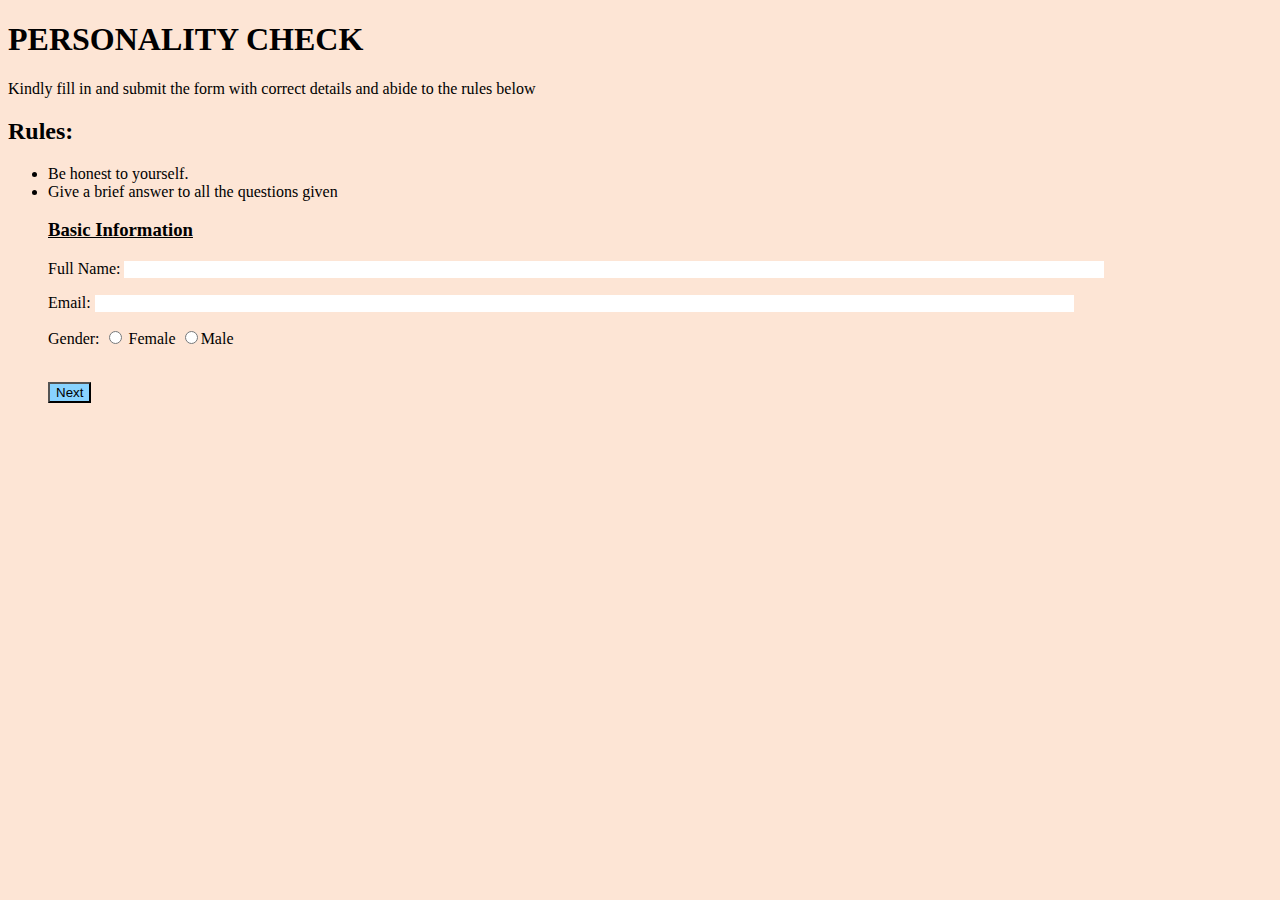
<file: index.html>
<!DOCTYPE html>
<html>
<head>
	<meta charset="utf-8">
	<meta name="viewport" content="width=device-width, initial-scale=1.0, shrink-to-fit=no">
	<link rel="stylesheet" type="text/css" href="style.css">
	<title> Personality Check</title>
</head>
<body>
	<p>
		<h1> PERSONALITY CHECK</h1>
		<p>Kindly fill in and submit the form with correct details and abide to the rules below</p>
		<p><h2>Rules: </h2></p>
		<ul>
			<li> Be honest to yourself. </li>
			<li>Give a brief answer to all  the questions given</li>
		</ol>
		<form>
			<div>
		<h3>Basic Information</h3>
				<p> Full Name: <input type="text" name="fullname"></p>
				<p>Email: <input type="text" name="email address"></p>
				Gender: <input type="radio" name="sex"> Female
					<input type="radio" name="sex">Male<br><br>

			<a href="page 2.html"><p><input type="button" name="submit" value="Next"></p></a>
			
			


			</div>
		</form>

	</p>
</body>
</html>
</file>
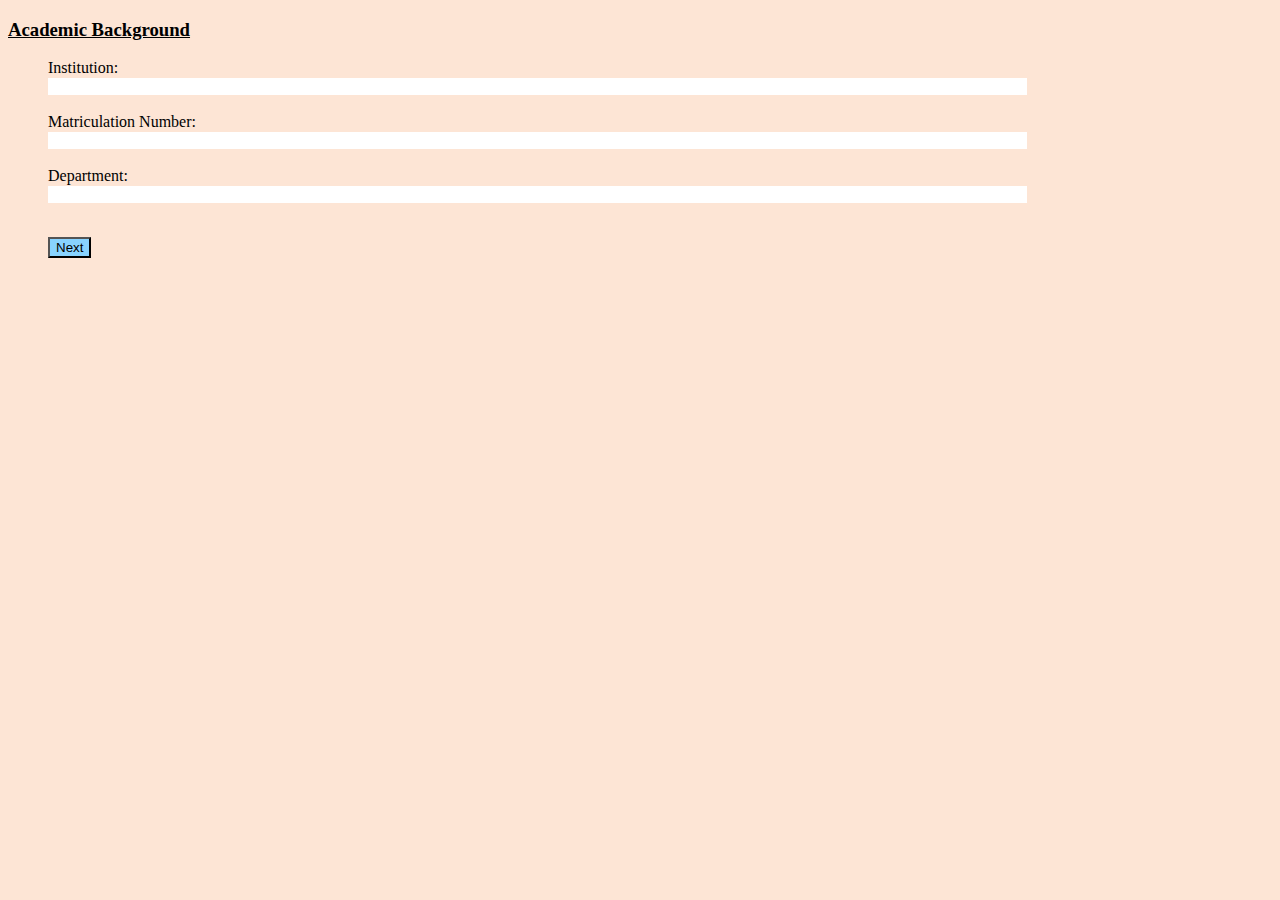
<file: Page 2.html>
<!DOCTYPE html>
<html>
<head>
	<title>page 2</title>
</head>
<link rel="stylesheet" type="text/css" href="style.css">
<body>
	<h3> Academic Background</h3>
	<form>
		<ul>
		<label for="Institution">Institution:</label><br>
		<input type="text" name=" name"><br><br>
		<label for="Id number"> Matriculation Number:</label><br> 
		<input type="text" name=" Number"><br><br>
		<label for="Department">Department:</label><br>
		<input type="text" name="dment"><br><br>

		<a href="page 3.html"><p><input type="button" name="next" value="Next"></p></a>
	    </ul>
		

		
	</form>


</body>
</html>
</file>
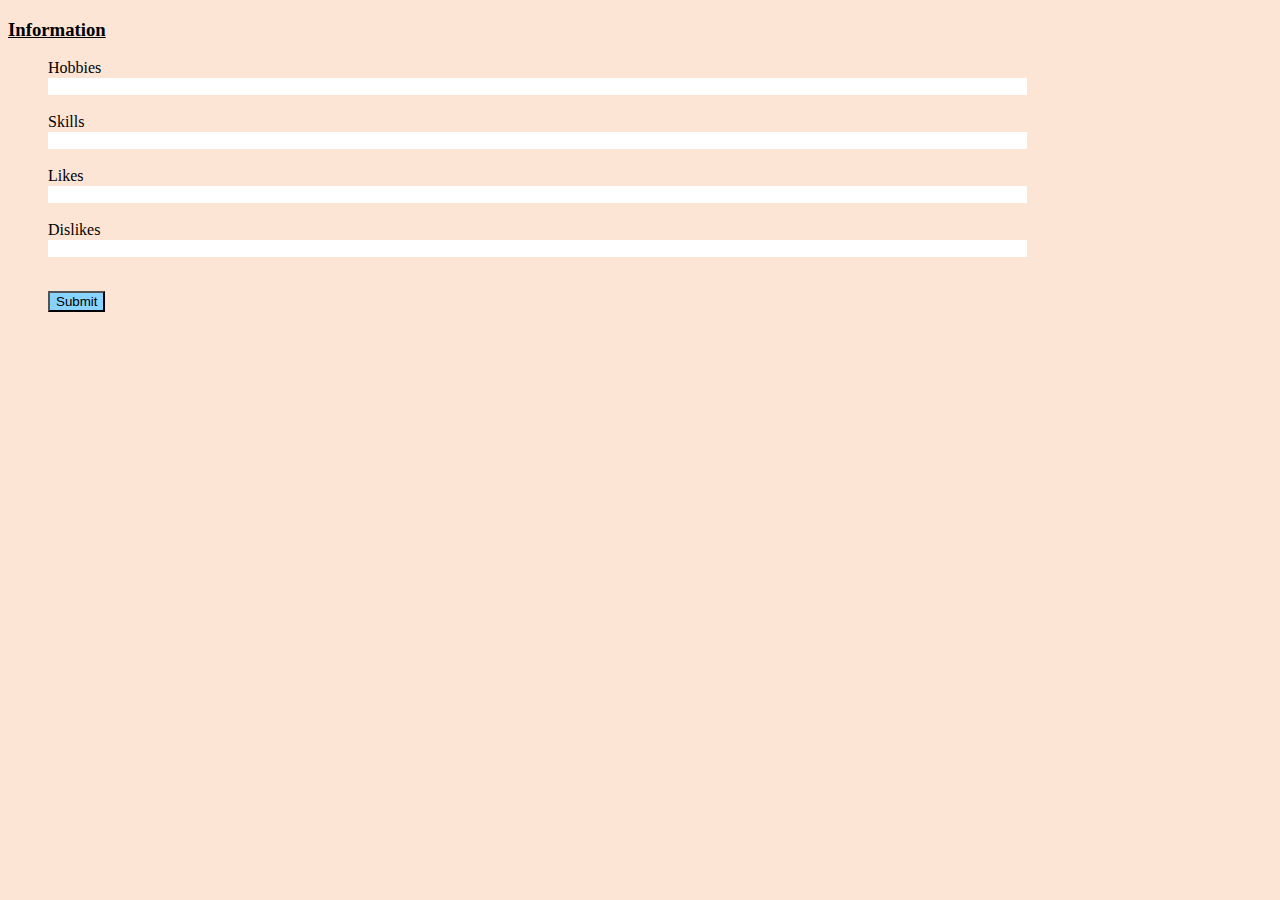
<file: Page 3.html>
<!DOCTYPE html>
<html> 
<head>
	<title>Page 3</title>
</head>
<link rel="stylesheet" type="text/css" href="style.css">
<body>
	<h3>Information</h3>
	<form>
		<ul>
			<label for="hobbies">Hobbies</label><br>
			<input type="text" name="hobbies"><br><br>
			<label for="skills"> Skills</label><br>
			<input type="text" name="skill"><br><br>
			<label for="likes"> Likes</label><br>
			<input type="text" name="like"><br><br>
			<label for="dislikes"> Dislikes</label><br>
			<input type="text" name="dlikes"><br><br>
		<p><input type="button" name="submit" value="Submit"></p>

		</ul>
	</form>

</body>
</html>
</file>
<file: style.css>
*{
 	box-sizing: border-box;
 }
body {
      background-color: rgb(253,229,213);

 	background-attachment: fixed;
 	background-position:  center;
 	background-repeat: repeat;
 	background-size: cover;

 }
 
 input[type=text] {
     width: 80%;
     border: none;
     cursor: pointer;
}
input[type=button]{
	background-color: rgb(136, 211,255);
}
 
 h1{
 	align-self: center;
 }
 h3{
 	text-decoration: 2px solid black;
 	text-decoration: underline;
 }
</file>
